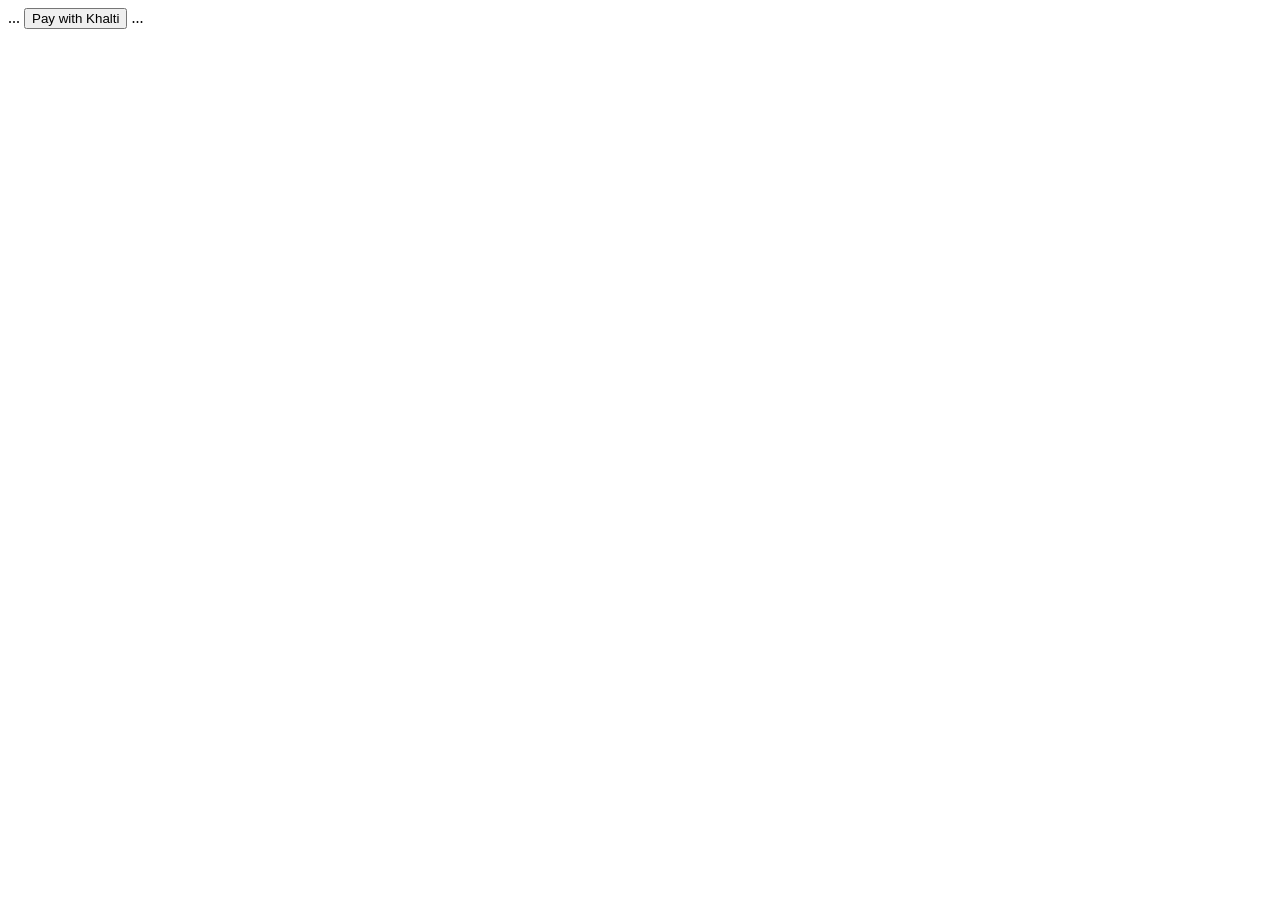
<file: Dsewa/hospital/templates/Khaltirequest.html>
<html>
<head>
    <script src="https://khalti.s3.ap-south-1.amazonaws.com/KPG/dist/2020.12.17.0.0.0/khalti-checkout.iffe.js"></script>
</head>
<body>
    ...
    <!-- Place this where you need payment button -->
    <button id="payment-button">Pay with Khalti</button>
    <!-- Place this where you need payment button -->
    <!-- Paste this code anywhere in you body tag -->
    <script>
        var config = {
            // replace the publicKey with yours
            "publicKey": "test_public_key_dc74e0fd57cb46cd93832aee0a390234",
            "productIdentity": "1234567890",
            "productName": "Dragon",
            "productUrl": "http://gameofthrones.wikia.com/wiki/Dragons",
            "paymentPreference": [
                "KHALTI",
                "EBANKING",
                "MOBILE_BANKING",
                "CONNECT_IPS",
                "SCT",
                ],
            "eventHandler": {
                onSuccess (payload) {
                    // hit merchant api for initiating verfication
                    console.log(payload);
                },
                onError (error) {
                    console.log(error);
                },
                onClose () {
                    console.log('widget is closing');
                }
            }
        };

        var checkout = new KhaltiCheckout(config);
        var btn = document.getElementById("payment-button");
        btn.onclick = function () {
            // minimum transaction amount must be 10, i.e 1000 in paisa.
            checkout.show({amount: 1000});
        }
    </script>
    <!-- Paste this code anywhere in you body tag -->
    ...
</body>
</html>
</file>
